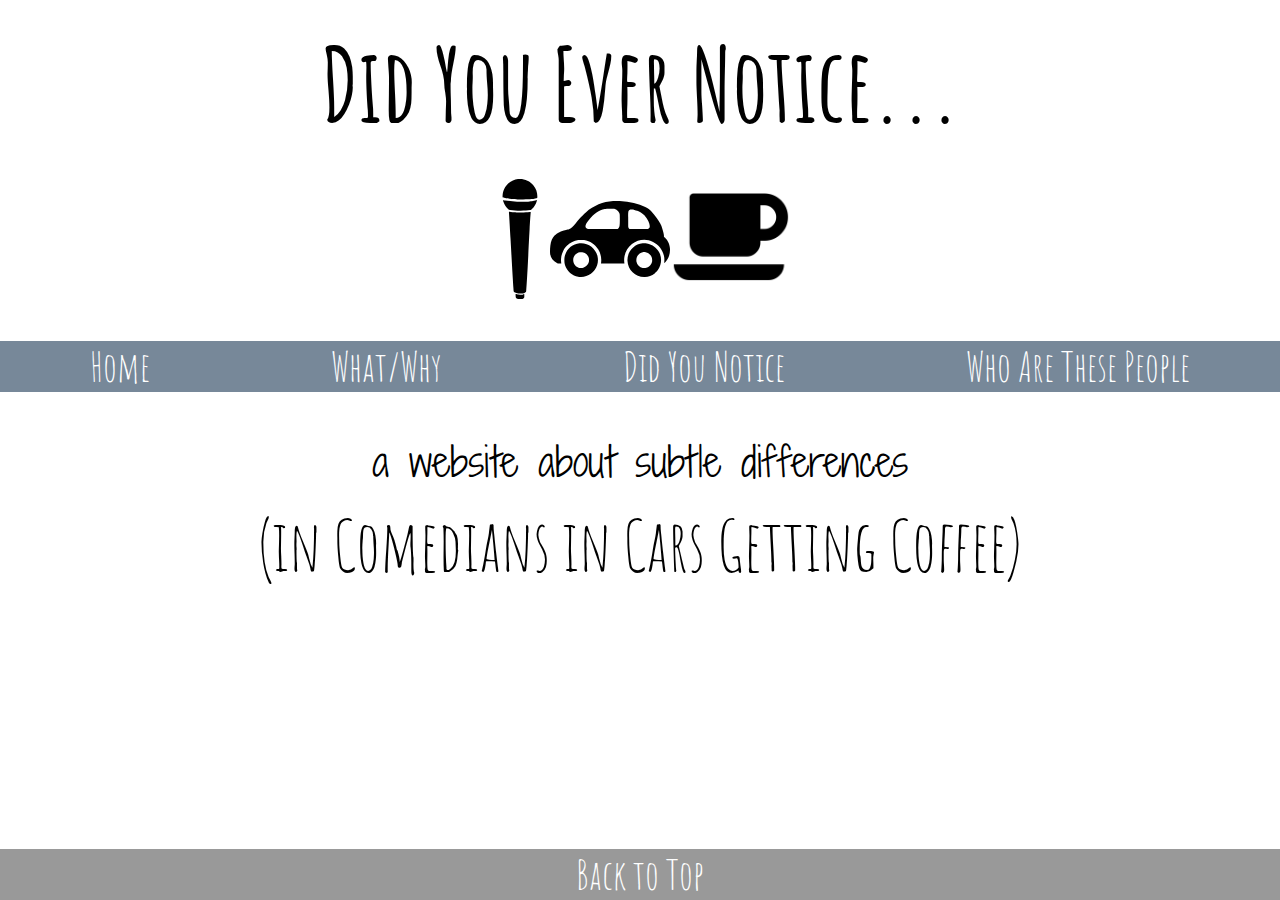
<file: index.html>
<!DOCTYPE html>
<html lang="en">
  <head>
    <meta charset="UTF-8">
    <title>Did you ever notice</title>
    <link rel="stylesheet" href="css/style.css">
    <link href="https://fonts.googleapis.com/css?family=Amatic+SC|Shadows+Into+Light+Two" rel="stylesheet">
  </head>
  
    <!-- use "strong" instead of "bold" to make compatible with accessibility screen readers -->
  <body>
    <header id="top">
          <strong>Did You Ever Notice...</strong>
      </header>
        
       <div class="header-logo">
        <img src="images/microphone.svg" height="120">
        <img src="images/car.svg" class="headerimage">
        <span title="attributions: coffee logo - David Peters, mic and car are Creative Commons"><img src="images/coffee.png" class="headerimage"></span>
    </div>
      
    <nav>
        <p><a href="index.html">Home</a></p>
        <p><a href="why.html">What/Why</a></p>
        <p><a href="notice.html">Did You Notice</a></p>
        <p><a href="who.html">Who Are These People</a></p>
    </nav>
      
          
    <section class="section-2">
       a website about subtle differences</section>
      
      <section class="section-1">
          <a href="https://www.netflix.com/title/80171362" target="_blank">(in Comedians in Cars Getting Coffee)</a></section>
      
      <!-- avoid multiple <br> by adding div class padding, formatted in css -->
        <div class="padding"></div>      

      <footer><a href="#top">Back to Top</a></footer>
    
  </body>
</html>
</file>
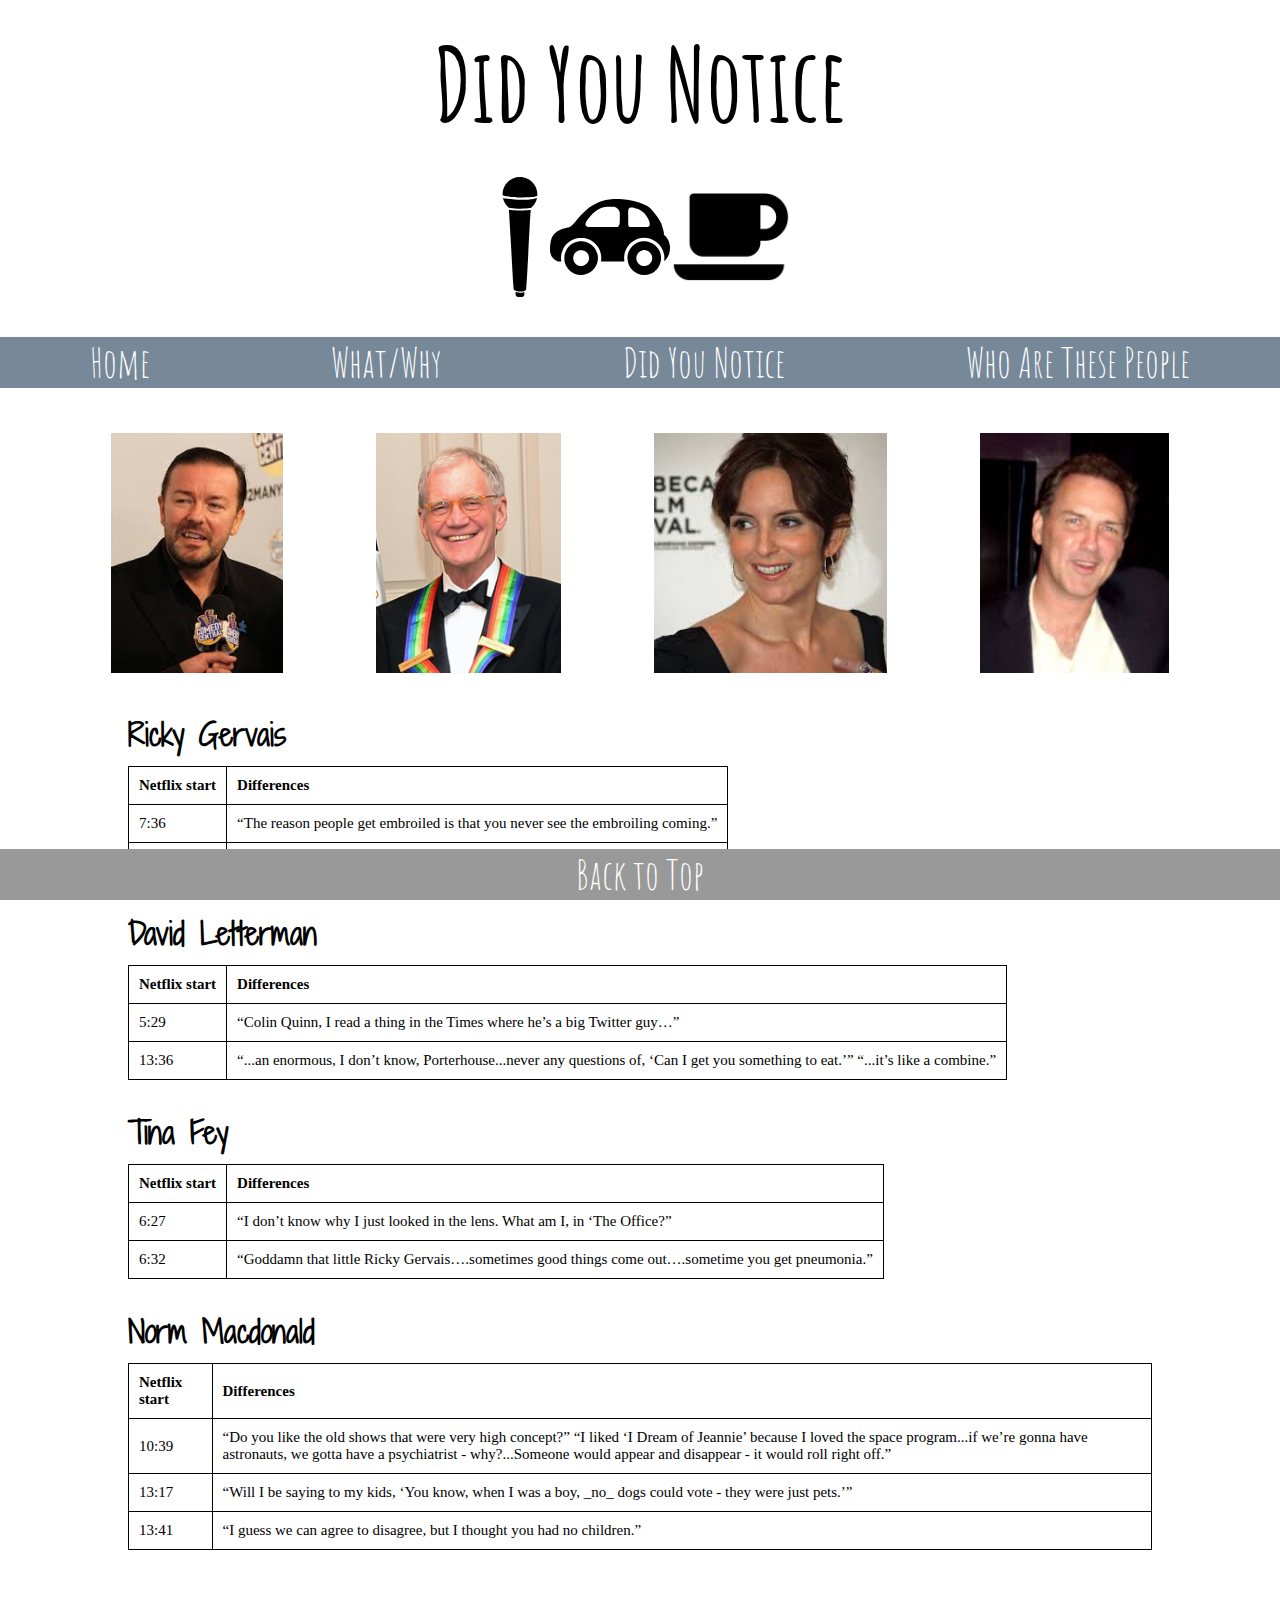
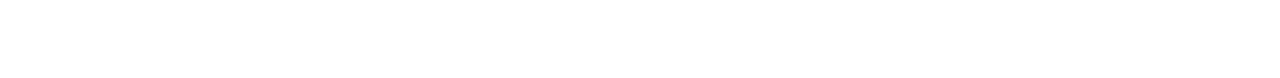
<file: notice.html>
<!DOCTYPE html>
<html lang="en">
  <head>
    <meta charset="UTF-8">
    <title>Did you notice</title>
    <link rel="stylesheet" href="css/style.css">
    <link href="https://fonts.googleapis.com/css?family=Amatic+SC|Shadows+Into+Light+Two" rel="stylesheet">
  </head>
  
  <body>
     <header id="top">
          <strong>Did You Notice</strong>
      </header>
        
       <div class="header-logo">
        <img src="images/microphone.svg" height="120">
        <img src="images/car.svg" class="headerimage">
        <img src="images/coffee.png" class="headerimage">
    </div>
      
    <nav>
        <p><a href="index.html">Home</a></p>
        <p><a href="why.html">What/Why</a></p>
        <p><a href="notice.html">Did You Notice</a></p>
        <p><a href="who.html">Who Are These People</a></p>
    </nav>
    
    <!-- #id to jump different sections w/in page -->
    <!-- attributions can be noted subtlely w/span title="" will appear when hovered over -->
    <div class="headshots">
        <a href="#ricky">
        <span title="Ricky Gervais - Creative Commons Attribution-Share Alike 2.0 Generic license. Attribution: Thomas Atilla Lewis">
        <img src="images/gervais.jpeg" class="headshot">
        </span></a>
        
        <a href="#dave">
        <span title="David Letterman - Public domain per 17 U.S.C. § 101 and § 105 and the Department Copyright Information.">
        <img src="images/letterman.jpg" class="headshot">
        </span></a>
        
        <a href="#tina">
        <span title="Tina Fey - Creative Commons Attribution-Share Alike 3.0 Unported license. Attribution: David Shankbone">
        <img src="images/fey.jpeg" class="headshot">
        </span></a>
        
        <a href="#norm">
        <span title="Norm Macdonald - Creative Commons Attribution 2.0 Generic license. Attribution: Gage Skidmore">
        <img src="images/macdonald.jpeg" class="headshot">
        </span></a>
    </div>  
      

    
    <h1 id="ricky">Ricky Gervais</h1>
    <table>          
        <tr>
            <th>Netflix start</th>
            <th>Differences</th>
        </tr>      
        <tr>
            <td>7:36</td>
            <td>“The reason people get embroiled is that you never see the embroiling coming.”</td>
        </tr>
        <tr>
            <td>10:23</td>
            <td>“The older I get, the more annoyed I am by what I call ‘other people...’”
            </td>
        </tr>
    </table>
      
      
    <h1 id="dave">David Letterman</h1>
    <table>          
        <tr>
            <th>Netflix start</th>
            <th>Differences</th>
        </tr>      
        <tr>
            <td>5:29</td>
            <td>“Colin Quinn, I read a thing in the Times where he’s a big Twitter guy…”</td>
        </tr>
        <tr>
            <td>13:36</td>
            <td>“...an enormous, I don’t know, Porterhouse...never any questions of, ‘Can I get you something to eat.’” “...it’s like a combine.”
            </td>
        </tr>
    </table>
      
  <h1 id="tina">Tina Fey</h1>
      
       <table>          
        <tr>
            <th>Netflix start</th>
            <th>Differences</th>
        </tr> 
        <tr>
            <td>6:27</td>
            <td>“I don’t know why I just looked in the lens. What am I, in ‘The Office?”</td>
        </tr>
        <tr>
            <td>6:32</td>
            <td>“Goddamn that little Ricky Gervais….sometimes good things come out….sometime you get pneumonia.”
            </td>
        </tr>
    </table>
      
   <h1 id="norm">Norm Macdonald</h1>
   
     <table>          
         
        <tr>
            <th>Netflix start</th>
            <th>Differences</th>
        </tr>  
         
        <tr>
            <td>10:39</td>
            <td>“Do you like the old shows that were very high concept?” “I liked ‘I Dream of Jeannie’ because I loved the space program...if we’re gonna have astronauts, we gotta have a psychiatrist - why?...Someone would appear and disappear - it would roll right off.”</td>
        </tr>
        <tr>
            <td>13:17</td>
            <td>“Will I be saying to my kids, ‘You know, when I was a boy, _no_ dogs could vote - they were just pets.’”
            </td>
        </tr>
          <tr>
            <td>13:41</td>
            <td>“I guess we can agree to disagree, but I thought you had no children.”
            </td>
        </tr>
         
         
    </table>
      

      <div class="padding"></div>      

      
       <footer><a href="#top">Back to Top</a></footer>
    
  </body>
</html>
</file>
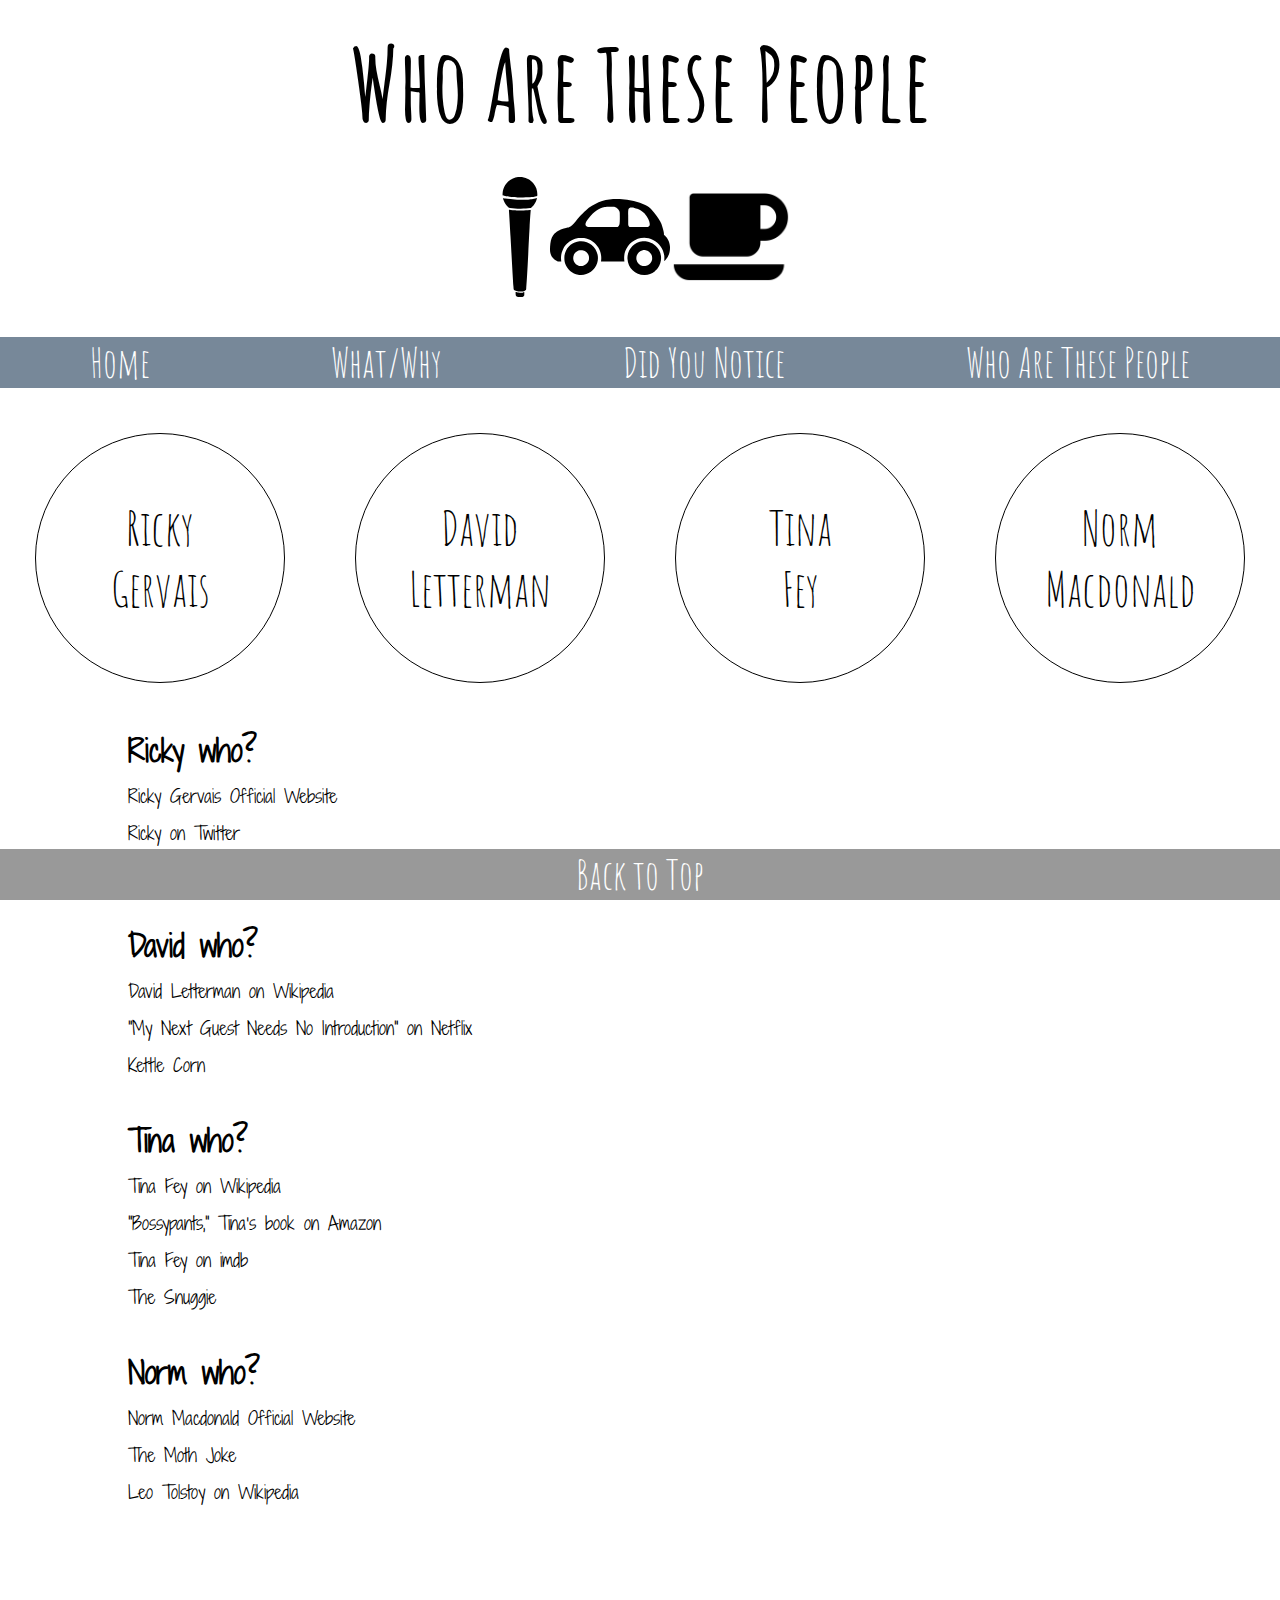
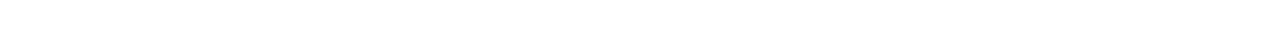
<file: who.html>
<!DOCTYPE html>
<html lang="en">
  <head>
    <meta charset="UTF-8">
    <title>Who are these people</title>
    <link rel="stylesheet" href="css/style.css">
    <link href="https://fonts.googleapis.com/css?family=Amatic+SC|Shadows+Into+Light+Two" rel="stylesheet">
  </head>
  
  <body>
    <header id="top">
          <strong>Who Are These People</strong>
      </header>
        
    <div class="header-logo">
        <img src="images/microphone.svg" height="120">
        <img src="images/car.svg" class="headerimage">
        <img src="images/coffee.png" class="headerimage">
    </div>
      
    <nav>
        <p><a href="index.html">Home</a></p>
        <p><a href="why.html">What/Why</a></p>
        <p><a href="notice.html">Did You Notice</a></p>
        <p><a href="who.html">Who Are These People</a></p>
    </nav>
          
    <div class="name-row">
        <p class="name-border"><a href="#ricky">Ricky<br>Gervais</a></p>
        <p class="name-border"><a href="#dave">David<br>Letterman</a></p>
        <p class="name-border"><a href="#tina">Tina<br>Fey</a></p>
        <p class="name-border"><a href="#norm">Norm<br>Macdonald</a></p>
    </div>  
    
    <!-- use h1 and other headings when writing html so page will work properly with page reader for accessibility -->  
    <!-- target="_blank" opens links in separate page -->  
    <h1 id="ricky">
    Ricky who?
    </h1>
    <ul>   
        <li><a href="https://www.rickygervais.com" target="_blank">Ricky Gervais Official Website</a></li> 
        <li><a href="https://twitter.com/rickygervais" target="_blank">Ricky on Twitter</a></li>
        <li><a href="https://en.wikipedia.org/wiki/Atheism" target="_blank">Atheism</a></li>
      </ul>
      
    <h1 id="dave">
    David who?
    </h1>
    <ul>
        <li><a href="https://en.wikipedia.org/wiki/David_Letterman" target="_blank">David Letterman on Wikipedia</a></li>
        <li><a href="https://www.netflix.com/title/80209096" target="_blank">"My Next Guest Needs No Introduction" on Netflix</a></li>
        <li><a href="https://www.allrecipes.com/recipe/20808/kettle-corn/" target="_blank">Kettle Corn</a></li>
    </ul>

    <h1 id="tina">
    Tina who?
    </h1>
    <ul>
    <li><a href="https://en.wikipedia.org/wiki/Tina_Fey" target="_blank">Tina Fey on Wikipedia</a></li>
    <li><a href="https://www.amazon.com/Bossypants-Tina-Fey/dp/0316056898" target="_blank">"Bossypants," Tina's book on Amazon</a></li>
    <li><a href="https://www.imdb.com/name/nm0275486" target="_blank">Tina Fey on imdb</a></li>
    <li><a href="https://snuggiestore.com" target="_blank">The Snuggie</a></li>
    </ul>

    <h1 id=norm>
    Norm who?
    </h1>
    <ul>
    <li><a href="https://www.normmacdonald.tv" target="_blank">Norm Macdonald Official Website</a></li>
    <li><a href="https://www.youtube.com/watch?v=J0B89NlPrC8" target="_blank">The Moth Joke</a></li>
    <li><a href="https://en.wikipedia.org/wiki/Leo_Tolstoy" target="_blank">Leo Tolstoy on Wikipedia</a></li>
    </ul>
      
<div class="padding"></div>      
      
    <footer><a href="#top">Back to Top</a></footer>
    
  </body>
</html>
</file>
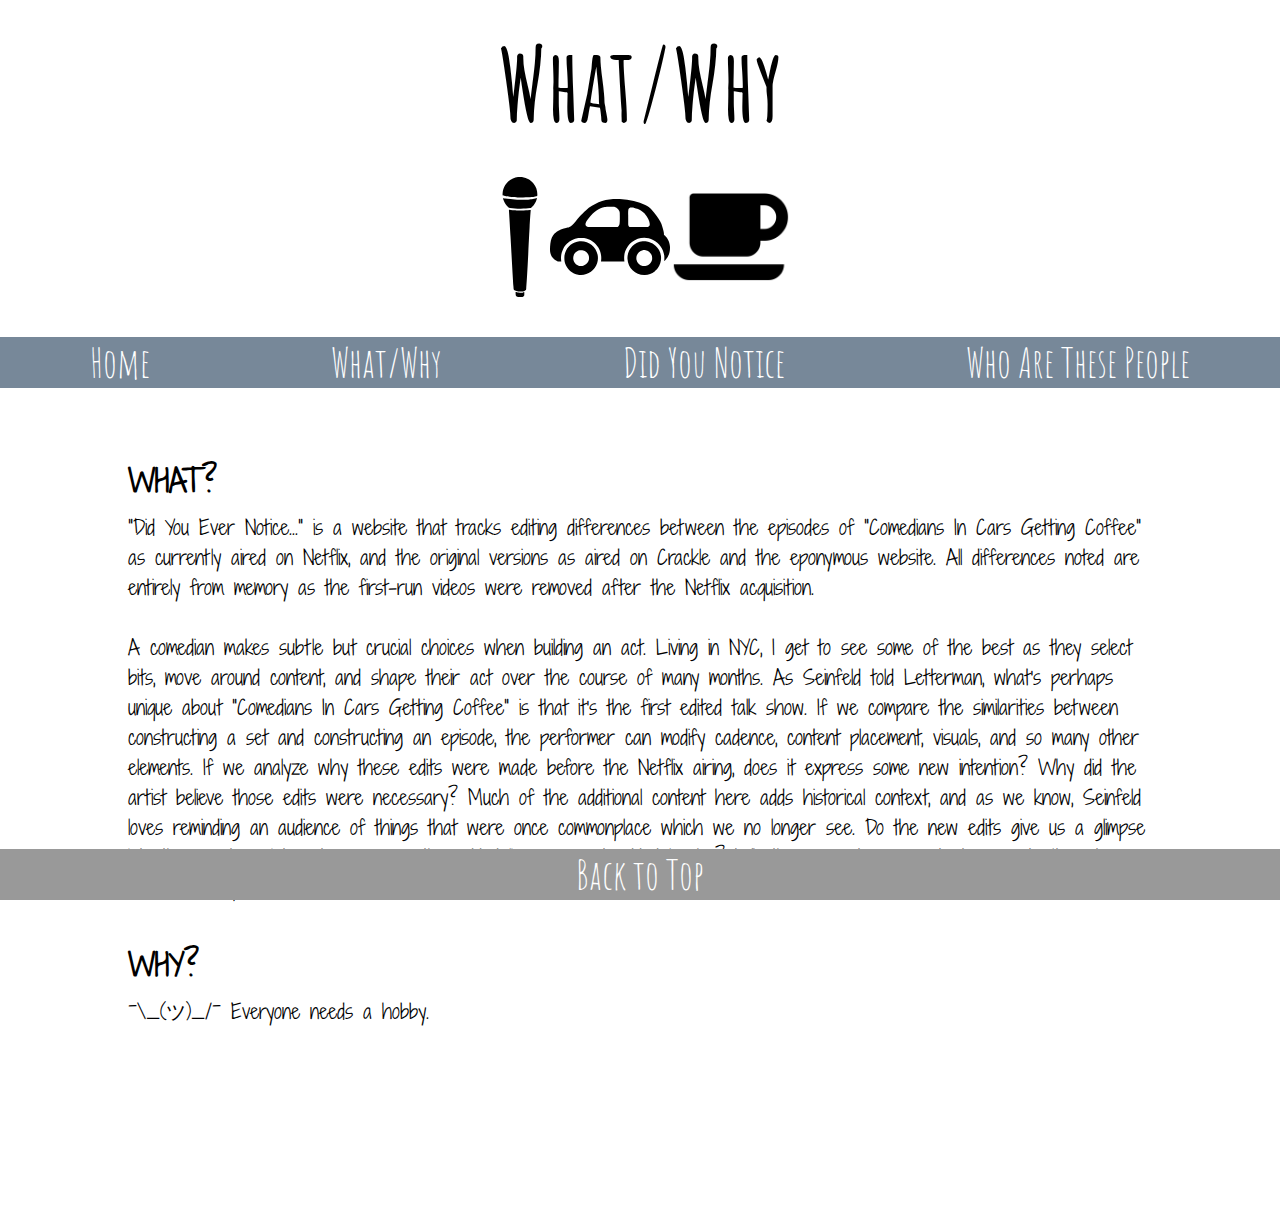
<file: why.html>
<!DOCTYPE html>
<html lang="en">
  <head>
    <meta charset="UTF-8">
    <title>What/Why</title>
    <link rel="stylesheet" href="css/style.css">
    <link href="https://fonts.googleapis.com/css?family=Amatic+SC|Shadows+Into+Light+Two" rel="stylesheet">
  </head>
  
  <body>
      <header id="top">
          <strong>What/Why</strong>
      </header>
        
    <div class="header-logo">
        <img src="images/microphone.svg" height="120">
        <img src="images/car.svg" class="headerimage">
        <img src="images/coffee.png" class="headerimage">
    </div>
 
    <nav>
        <p><a href="index.html">Home</a></p>
        <p><a href="why.html">What/Why</a></p>
        <p><a href="notice.html">Did You Notice</a></p>
        <p><a href="who.html">Who Are These People</a></p>
    </nav>
    
    <h1>
    WHAT?
    </h1>
      
      <p class="paragraph">
        "Did You Ever Notice..." is a website that tracks editing differences between the episodes of "Comedians In Cars Getting Coffee" as currently aired on Netflix, and the original versions as aired on Crackle and the eponymous website. All differences noted are entirely from memory as the first-run videos were removed after the Netflix acquisition. 
    <br><br>
         A comedian makes subtle but crucial choices when building an act. Living in NYC, I get to see some of the best as they select bits, move around content, and shape their act over the course of many months. As Seinfeld told Letterman, what's perhaps unique about "Comedians In Cars Getting Coffee" is that it's the first edited talk show. If we compare the similarities between constructing a set and constructing an episode, the performer can modify cadence, content placement, visuals, and so many other elements. If we analyze why these edits were made before the Netflix airing, does it express some new intention? Why did the artist believe those edits were necessary? Much of the additional content here adds historical context, and as we know, Seinfeld loves reminding an audience of things that were once commonplace which we no longer see. Do the new edits give us a glimpse into the creator's interests - or are the added lines are just added laughs? Whether or not one wants to accept alternate intentions is up to the individual observer.
      </p>

    <h1>
    WHY?
    </h1>  
      
      <p class="paragraph">
        ¯\_(ツ)_/¯ Everyone needs a hobby.<br><br><br>
      </p>
      
 <div class="padding"></div>      

       <footer><a href="#top">Back to Top</a></footer>
    
  </body>
</html>
</file>
<file: css/style.css>
/* RESET */

* {
  margin: 0;
  padding: 0;
  box-sizing: border-box;
  text-align: center;
}

/* font-family 'Amatic SC', cursive is common - if using an uncommon font, add a secondary as backup*/
nav {
    display: flex;
    font-family: 'Amatic SC', cursive;
    justify-content: space-around;
    background-color: rgb(119, 136, 153);
    color: rgb(255, 255, 255);
    flex-direction: row; 
    margin: 40px 0px;
    align-items: center;
    font-size: 40px;
}


li {
    text-align: left;
    display: flex;
    font-family: 'Shadows Into Light Two', cursive;
    font-size: 18px;
    padding-left: 10%;
    padding-bottom: 10px;
    flex-wrap: wrap;
}


header {
    display: flex;
    font-family: 'Amatic SC', cursive;
    justify-content: space-around;
    flex-direction: row;
    align-items: center;
    padding: 20px;
    color: rgb(0, 0, 0);
    font-size: 100px; 
}


.header-logo {
    display: flex;
    font-family: 'Amatic SC', cursive;
    justify-content: center;
    flex-direction: row;
    margin: 10px;
    align-items: center;
}


.headerimage {
    width: 120px;
}


footer {
    display: flex;
    justify-content: center;
    background-color: rgb(153, 153, 153);
    color: rgb(0, 0, 0);
    font-size: 40px;
    font-family: 'Amatic SC', cursive;
    position: fixed; 
    width: 100vw;
    bottom: 0;
}
   

.section-1 {
    display: flex;
    justify-content: center;
    padding: 10px;
    font-size: 70px;
    margin: 0 auto;
    font-family: 'Amatic SC', cursive;
}


.section-2 {
    font-family: 'Shadows Into Light Two', cursive;
    font-size: 40px;
}
    

.headshots {
    display: flex;
    font-family: 'Amatic SC', cursive;
    justify-content: space-around;
    flex-direction: row;
    align-items: center;
    flex-wrap: wrap;
    padding: 0 5%;
}


.headshot {
    height: 250px;
    padding: 5px;
}


.name-border {
    border: thin;
    border-style: solid;
    display: flex;
    border-radius: 100%;
    font-size: 48px;
    font-family: 'Amatic SC', cursive;
    height: 250px;
    width: 250px;
    align-items: center;
    justify-content: space-around;
    flex-direction: row;
    flex-wrap: wrap;
    margin: 5px;
}


.name-row {
    display: flex;
    font-family: 'Amatic SC', cursive;
    font-size: 50px; 
    flex-direction: row;
    justify-content: space-around;
    flex-wrap: wrap;
    margin-bottom: 10px;
}


h1 {
    display: flex;
    font-family: 'Shadows Into Light Two', cursive;
    font-size: 30px; 
    padding-top: 30px;
    padding-left: 10%;
    padding-bottom: 10px;
    flex-wrap: wrap;
}


/* tables are for data, never for page-style formatting */
table { 
    display: table;
    border-collapse: collapse;
    padding: 50px;
    border-spacing: 10px;
    margin: 0 10% 0 10%;
    font-size: 15px;
}


tr, th, td {
    border: 1px solid;
    padding: 10px;
    text-align: left;
}


.paragraph {
    display: flex;
    font-family: 'Shadows Into Light Two', cursive;
    font-size: 20px; 
    text-align: left;
    padding-left: 10%;
    padding-right: 10%;
    padding-bottom: 10px;
    flex-wrap: wrap;
}


.padding {
    padding-bottom: 10%
}

/* use a comma to format multiple elements */
/* keeps nav and footer white */
nav a, footer a {
 text-decoration: none; color: rgb(255,255,255);
}


/* yellow nav and footer hover */
nav a:hover, footer a:hover {
    color: rgb(255,255,0);
}

a {
    text-decoration: none;
    color: rgb(0,0,0);
}


a:hover {
    text-decoration: underline;
}


.name-row a {
    color: rgb(0,0,0);
    text-decoration: none;
}


.name-row a:hover {
    text-decoration: underline;
}


/*
a:focus {
   text-decoration: none; color: white
} */

/* if you want to change when visited, enter this text - or alter the css to comply, eg:
nav a:visited, footer a:visited {
text-decoration: none; color: white;
} */
</file>
